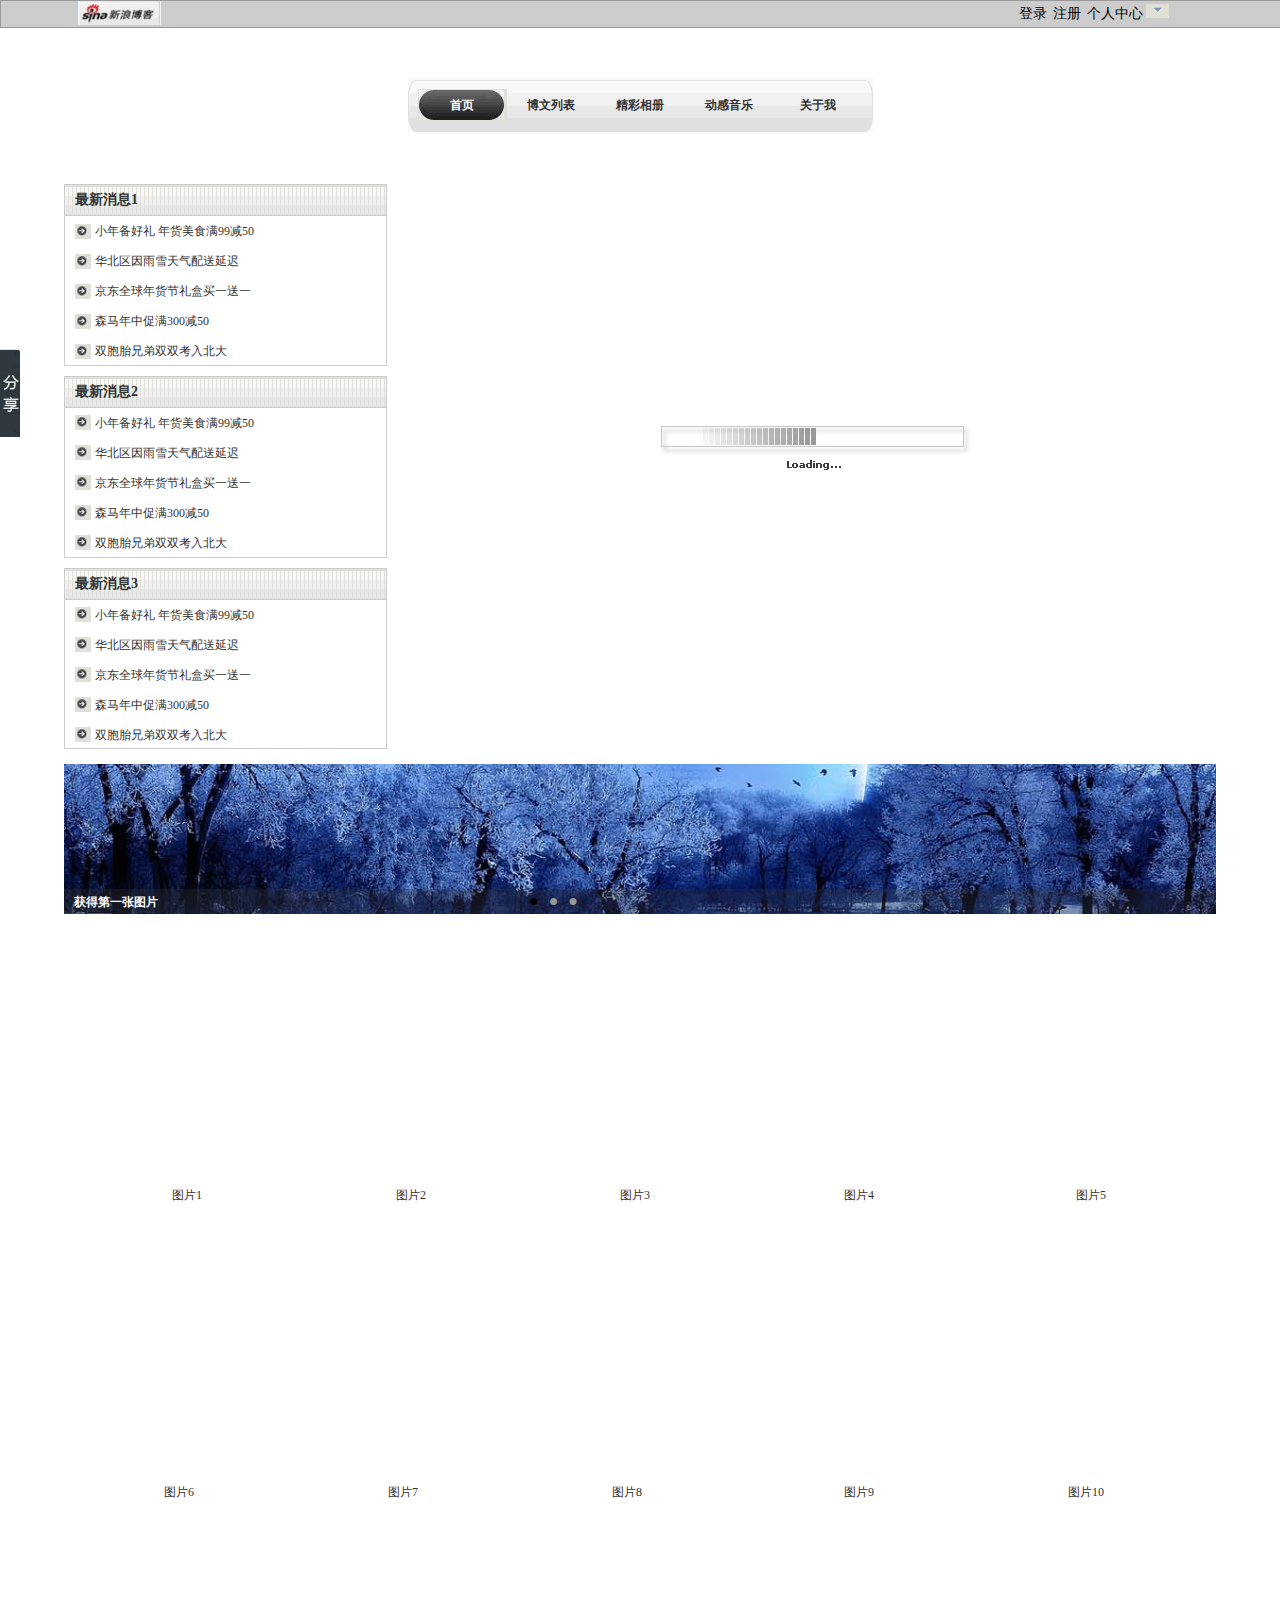
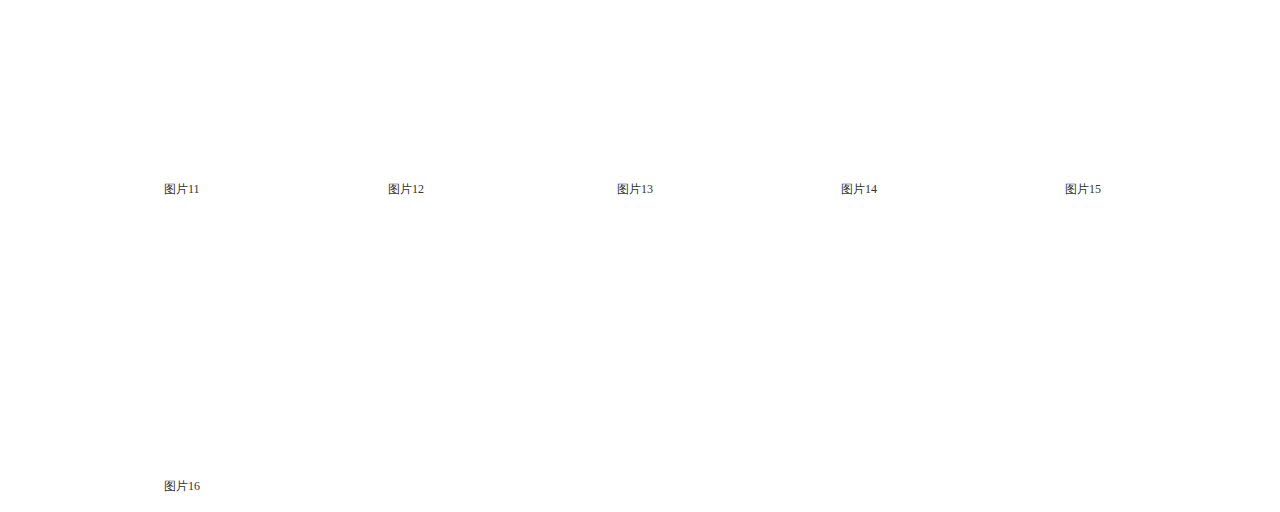
<file: index.html>
<!DOCTYPE html >
<html >
<head>
<meta http-equiv="Content-Type" content="text/html; charset=utf-8" />
<link rel="stylesheet" href="css/peasonalpractise.css"/>

  <script type="text/javascript" src="js/jquery.min.js"></script>
   <script type="text/javascript" src="js/personalpractise.js"></script>
   
<title>我的小练习</title>

</head>
<body >

<div id="main">
<div id="header">
  <div class="img_div"><img src="image/newlang.PNG"></div>
  <div class="a_div">
  <div  class="a_one">登录</div>
    <div  class="a_three">注册</div>
  <div  class="a_two">个人中心
  <img class="first_up" src="image/down.png">
   <ul id="ul_li">
	   <li class="li_ul"><a href="#">发文</a></li>
	   <li class="li_ul"><a href="#">换肤</a></li>
	   <li class="li_ul"><a href="#">帮助</a></li>
	   <li class="li_ul"><a href="#">退出</a></li>
	</ul>
  </div>
   </div>
</div>
<div id="reg">
<h2><img src="image/bihuo.PNG" class="close"/>会员注册</h2>
<form name="reg" id="regist">
<dl>
  <dd>用　户　名：<input type="text" name="user" class="text"/>
      <span class="info info_user">请输入用户名6~20位，由字母、数字、下划线组成！</span>
       <span class="error error_user">输入不合法，请重新输入</span>
	   <span class="succ succ_user">你输入的内容可用</span>
  </dd>
  <dd>密　　　码：<input type="password" name="pass" class="text"/>
      <span class="info info_pass">
	  <p>安全级别：<strong class="s s1">■</strong><strong class="s s2">■</strong><strong class="s s3">■</strong><strong class="s s4"></strong></p>
	  <p><strong class="q1" id="q1">○</strong><a>6-20个字符</a></p>
	  <p><strong class="q1" id="q2">○</strong><a>只能包含大小写字母、数字、非空格字符</a></p>
	  <p><strong class="q1" id="q3">○</strong><a>大、小写字母、数字、非空字符，2种以上</a></p>
      </span>
       <span class="error error_pass">输入不合法，请重新输入</span>
	   <span class="succ succ_pass">你输入的内容可用</span>
  </dd>
  
  <dd>密码　确认：<input type="password" name="notpass" class="text"/>
       <span class="info info_notpass">请再次输入密码</span>
       <span class="error error_notpass">密码不一致，请重新输入</span>
	   <span class="succ succ_notpass">你输入的内容可用</span>
  </dd>
  <dd>提　　　问：<select name="question" class="selectone">
                   <option value="0">----请选择----</option>
				   <option value="1">----您最喜欢吃的菜----</option>
				   <option value="2">----你的运动----</option>
				   <option value="3">----出生地----</option>
                   <option value="4">----明星专辑----</option>
				   </select>
				   <span class="error error_select">还未选择，请选择</span>
				   </dd>
	<dd>回　　　答：<input type="text" name="ans" class="text"/>
	    <span class="info info_ans">请输入回答，2~32位</span>
       <span class="error error_ans">输入不合法，请重新输入</span>
	   <span class="succ succ_ans">你输入的内容可用</span>
	</dd>
    <dd>电子　邮件：<input type="text" name="email" class="text" autocompete="off"/><!--有的会自动缓存该属性就是用来消除缓存-->
	  <span class="info info_email">请输入电子邮件</span>
       <span class="error error_email">邮件不正确，请重新输入</span>
	   <span class="succ succ_email">你输入的内容可用</span>
	   <ul class="all_email">
	   <li><span></span>@qq.com</li>
	   <li><span></span>@163.com</li>
	   <li><span></span>@sohu.com</li>
	   <li><span></span>@sina.com.cn</li>
	   </ul>
	</dd>
    <dd class="birthday">生　　　日：
					 <select name="year" >               
                     </select> 年
                <select name="month">               
                </select> 月
                <select name="day">               
                </select> 日
				 <span class="error error_birthday">请核对你的生日是否正确</span>
					 </dd>
    
	<dd style="height:105px"><span style="vertical-align:85px;">备　　　注：</span>
	<textarea name="ps" class="textps"></textarea></dd>
    <dd style="display:block;" class="ps">还能输入<strong class="explnum">100</strong>字</dd>
    <dd style="display:none;" class="ps">已超过<strong class="explnum"></strong>字，<span class="spanclear">清尾</span></dd>	
	<dd style="padding:0 0 0 80px;"><input type="button" class="button_sumit"/></dd>	
</dl>
</form>
</div>
<div id="login">
 <h2><img src="image/bihuo.PNG" class="ingag">网站登录</h2>
 <form name="loginform" id="loginform">
 <div class="warning"></div>
 <div class="count_numb">账号：<input type="text" name="numb"/></div>
 <div class="psw">密码：<input type="password" name="pswd"/></div>
 <div id="loading">
   <p>登录中...</p>
</div>
<div id="success">
<p>成功</p>
</div>
 <div class="btn"><input type="button" value="" name="bton" class="btnleft"/></div>
 <div class="div_a"><a>注册新用户|忘记密码？</a></div>
 </form>
 </div>
 <div id="article">
 <h2><img src="image/bihuo.PNG" class="close"/>发表博文</h2>
<form name="blog" id="blog">
<dl>
  <dd class="tip"><span><span></dd>
  <dd>标　　题：<input type="text" name="title" class="title"/>
  <span>（*不为空）</span>
  </dd>
  <dd style="height:105px">
  <span style="vertical-align:85px;">内　　容：</span>
	<textarea class="contentarea" name="contentarea"></textarea><span>（*不为空）</span>
	</dd>
	<div id="publicing">
       <p>发表中...</p>
    </div>
    <div id="pubsuccess">
       <p></p>
    </div>
    <dd style="padding:0 0 0 70px;">
	<input type="button" class="articlebtn" name="articlebtn"/>
	</dd>	
</dl>
</form>
</div>

<div id="nav">
	<ul class="blank">
		<li></li>
		<li></li>
		<li></li>
		<li></li>
		<li></li>
	</ul>
	<ul class="black">
		<li>首页</li>
		<li>博文列表</li>
		<li>精彩相册</li>
		<li>动感音乐</li>
		<li>关于我</li>
	</ul>
	<div class="nav_bg">
		<ul class="white">
			<li>首页</li>
			<li>博文列表</li>
			<li>精彩相册</li>
			<li>动感音乐</li>
			<li>关于我</li>
		</ul>
	</div>
</div>
 <div id="middle">
	 <div class="sidebar">
	 <h2>最新消息1</h2>
	 <ul>
	   <li><a href="#">小年备好礼 年货美食满99减50</a></li>
	   <li><a href="#">华北区因雨雪天气配送延迟</a></li>
	   <li><a href="#">京东全球年货节礼盒买一送一</a></li>
	   <li><a href="#">森马年中促满300减50</a></li>
	   <li><a href="#">双胞胎兄弟双双考入北大</a></li>
	</ul>
	 <h2>最新消息2</h2>
	 <ul>
	   <li><a href="#">小年备好礼 年货美食满99减50</a></li>
	   <li><a href="#">华北区因雨雪天气配送延迟</a></li>
	   <li><a href="#">京东全球年货节礼盒买一送一</a></li>
	   <li><a href="#">森马年中促满300减50</a></li>
	   <li><a href="#">双胞胎兄弟双双考入北大</a></li>
	</ul>
	 <h2>最新消息3</h2>
	 <ul>
	   <li><a href="#">小年备好礼 年货美食满99减50</a></li>
	   <li><a href="#">华北区因雨雪天气配送延迟</a></li>
	   <li><a href="#">京东全球年货节礼盒买一送一</a></li>
	   <li><a href="#">森马年中促满300减50</a></li>
	   <li><a href="#">双胞胎兄弟双双考入北大</a></li>
	</ul>
	 </div>
	 <div class="index">
	 <span>
	
	 </span>
	   	 </div>
	 <div id="banner">
	  <img src="image/img5.png" alt="获得第一张图片" style="width:100%;height:150px;"/><!--三张图片不在同一个层次做成同一个层次-->
	  <img src="image/img6.png" alt="获得第二张图片" style="width:100%;height:150px;"/>
	  <img src="image/img7.png" alt="获得第三张图片" style="width:100%;height:150px;"/>
	  <ul>
	   <li class="banner1">●</li>
	   <li class="banner2">●</li>
	   <li class="banner3">●</li>
	  </ul>
	   <span>半透明黑条</span>
	   <strong>图片说明</strong>
	 </div>
	 <div id="photo">
	   <dl class="hightmoun">
	      <dt><img src="image/wait.png" xsrc="image/1.png" class="wait"></dt>
	     <dd>图片1</dd>
	   </dl>
	   <dl>
	       <dt><img src="image/wait.png" xsrc="image/2.png" class="wait"></dt>
	     <dd>图片2</dd>
	   </dl>
	   <dl>
	      <dt><img src="image/wait.png" xsrc="image/3.png" class="wait"></dt>
	     <dd>图片3</dd>
	   </dl>
	   <dl>
	      <dt><img src="image/wait.png" xsrc="image/4.png" class="wait"></dt>
	     <dd>图片4</dd>
	   </dl>
	   <dl class="hightmoun">
	      <dt><img src="image/wait.png" xsrc="image/1.png" class="wait"></dt>
	     <dd>图片5</dd>
	   </dl>
	   <dl>
	       <dt><img src="image/wait.png" xsrc="image/2.png" class="wait"></dt>
	     <dd>图片6</dd>
	   </dl>
	   <dl>
	      <dt><img src="image/wait.png" xsrc="image/3.png" class="wait"></dt>
	     <dd>图片7</dd>
	   </dl>
	   <dl>
	      <dt><img src="image/wait.png" xsrc="image/4.png" class="wait"></dt>
	     <dd>图片8</dd>
	   </dl>
	   <dl class="hightmoun">
	      <dt><img src="image/wait.png" xsrc="image/1.png" class="wait"></dt>
	     <dd>图片9</dd>
	   </dl>
	   <dl>
	       <dt><img src="image/wait.png" xsrc="image/2.png" class="wait"></dt>
	     <dd>图片10</dd>
	   </dl>
	   <dl>
	      <dt><img src="image/wait.png" xsrc="image/3.png" class="wait"></dt>
	     <dd>图片11</dd>
	   </dl>
	   <dl>
	      <dt><img src="image/wait.png" xsrc="image/4.png" class="wait"></dt>
	     <dd>图片12</dd>
	   </dl><dl class="hightmoun">
	      <dt><img src="image/wait.png" xsrc="image/1.png" class="wait"></dt>
	     <dd>图片13</dd>
	   </dl>
	   <dl>
	       <dt><img src="image/wait.png" xsrc="image/2.png" class="wait"></dt>
	     <dd>图片14</dd>
	   </dl>
	   <dl>
	      <dt><img src="image/wait.png" xsrc="image/3.png" class="wait"></dt>
	     <dd>图片15</dd>
	   </dl>
	   <dl>
	      <dt><img src="image/wait.png" xsrc="image/4.png" class="wait"></dt>
	     <dd>图片16</dd>
	   </dl>
	  
	 </div>
 </div>
 
 <div id="share">
 <h2>分享到</h2>
 <ul class="share_middle">
 <li><a href="###" class="a">一键分享</a></li>
 <li><a href="###" class="b">新浪微博</a></li>
 <li><a href="###" class="c">人人网</a></li>
 <li><a href="###" class="d">百度相册</a></li>
 <li><a href="###" class="e">腾讯朋友</a></li>
 <li><a href="###" class="f">豆瓣网</a></li>
 <li><a href="###" class="g">百度新首页</a></li>
 <li><a href="###" class="h">和讯微博</a></li>
 <li><a href="###" class="i">QQ空间</a></li>
 <li><a href="###" class="g">百度搜藏</a></li>
 <li><a href="###" class="k">腾讯微博</a></li>
 <li><a href="###" class="l">开心网</a></li>
 <li><a href="###" class="m">百度贴吧</a></li>
 <li><a href="###" class="n">搜狐微博</a></li>
 <li><a href="###" class="o">QQ好友</a></li>
 <li><a href="###" class="p">更多...</a></li>
 
 </ul>
 <div class="share_footer"><a href="##">百度分享</a><span></span></div>
 </div>
</div>

<div id="screen"></div>

<div id="import"></div>
</body>
</html>
</file>
<file: css/peasonalpractise.css>
*{
	margin:0;
	padding:0;
}
ul,ol{
	list-style:none;
}
a{text-decoration:none;}
a:hover{text-decoration:underline;}
body{
	
	font-size:12px;
	font-family:宋体;
	color:#333;
	
	
}
#header{
	width:100%;
	height:26px;
	background:#ccc;
	border:#999 solid 1px;
}
#header .img_div{
	margin:0 6%;
	float:left;
} 
#header .a_div{
  
	height:26px;
	margin:3px 7% ;
	float:right;
 }

#header .a_div div{
   color:black;
   font-size:14px;
  margin:0 2px;
}
#header .a_div .a_one,#header .a_div .a_three {
	width:30px;
	padding-top:1px;
	float:left;
}
#header .a_div .a_two{
	float:right;
	
}
#header .a_div .first_up{
	margin-right:20px;
   
	
}
#header #ul_li{
	padding:0;
	margin-top:8px;
	background:#FBF7E1;
	width:100px;
	height:110px;
	border:1px solid #999;
	border-top:none;
	list-style:none;
	display:none;
	
}


#header  #ul_li a{
	height:25px;
	line-height:25px;
	text-indent:20px;  
	letter-spacing:1px;
	list-style:none;
	background:url(../image/right.png)no-repeat;
	display:block;
	width:100%;
	filter:alpha(opacity=0);
	opacity:0;/*火狐谷歌*/
}
#header  #ul_li a:hover{
	text-decoration:none;
	background:#fc0 url(../image/right.png)no-repeat;
		list-style:none;
}

#screen{
	position:absolute;
	top:0;
	left:0;
    background:#000;
	z-index:9998;/*设置这么高就可以使header也遮罩*/
	filter:alpha(opacity=30);
	opacity:0.3;/*火狐谷歌*/
	display:none;
	
}
#reg{
	width:600px;
	height:550px;
	border:1px solid #ccc;
    display:none;
   z-index:9999;
	background:#fff;
	cursor:move;
	margin:0 auto;
	
}
#reg h2{
	background-image:url(../image/sider.png);
	background-size:contain;
	line-height:35px;
     height:35px;
	 text-align:center;
	 font-size:14px;
	 color:#666;
	
	}
#reg h2 .close{
	float:right;
	margin:8px 3px;
}
#reg dl{
	font-size:14px;
	color:#666;
	margin:20px;
	padding:0 0 0 10px;
	position:relative;
	
}
#reg dl dd{
	height:30px;
	padding:5px 0;
}
#reg dl dd input.text,#reg dl dd select{
	width:200px;
	height:25px;
	border:1px solid #ccc;
	background:#fff;
	font-size:14px;
}
/*共有属性*/
#reg dl dd .info,#reg dl dd .error,#reg dl dd .succ{
	color:#333;
	background: url(../image/222.png)no-repeat;
	width:165px;
	height:32px;
	line-height:32px;
	padding:0 0 0 35px;
	font-size:12px;
	
	position:absolute;
	
	display:none;
	
} 
/*每个自己独有属性*/
#reg dl dd .info_user{
	height:43px;
	line-height:18px;
	padding-top:7px;
	top:3px;
	left:310px;
	background: url(../image/111.png)no-repeat;
	
}
#reg dl dd .succ_user{
	height:16px;
	line-height:16px;
   background:  url(../image/success.png)no-repeat;
	top:5px;
	left:310px;
	color:green;


	}
#reg dl dd .error_user{
	top:3px;left:310px;
	background: url(../image/red.png)no-repeat;

	}
/*上面几处需要再三斟酌*/
#reg dl dd .error_pass{
	top:43px;
	left:310px;
	background: url(../image/red.png)no-repeat;
	}
#reg dl dd .succ_pass{
	top:47px;
	left:310px;
	height:16px;
	line-height:16px;
	background:url(../image/success.png)no-repeat;
	
	color:green;}
#reg dl dd .error_notpass{
	top:83px;
	left:310px;
	background: url(../image/red.png)no-repeat;
	
	}
#reg dl dd .succ_notpass{
	top:87px;
	left:310px;
	height:16px;
	line-height:16px;
	background:url(../image/success.png)no-repeat;
	color:green;}
#reg dl dd .info_notpass{
	top:83px;
	left:310px;
	background:url(../image/222.png)no-repeat;
}	
#reg dl dd .error_ans{
	top:163px;
	left:310px;
	background: url(../image/red.png)no-repeat;

	}
#reg dl dd .succ_ans{
	top:167px;
	left:310px;
	height:16px;
	line-height:16px;
	background:url(../image/success.png)no-repeat;
	color:green;
	}
#reg dl dd .info_ans{
	top:163px;
	left:310px;
	background:url(../image/222.png)no-repeat;
}	
#reg dl dd .error_email{
	top:203px;
	left:310px;
	background: url(../image/red.png)no-repeat;
	
	}
#reg dl dd .succ_email{
	top:207px;
	left:310px;
	height:16px;
	line-height:16px;
	background:url(../image/success.png)no-repeat;
		
	color:green;}
#reg dl dd .info_email{
	top:203px;
	left:310px;

}	
#reg dl dd .error_birthday{
	top:243px;
	left:365px;
	background: url(../image/222.png)no-repeat;
	}
#reg dl dd .info_pass{
	
	background:url(../image/squer.png)no-repeat;
	width:262px;
	height:108px;
	line-height:25px;
	left:310px;
	top:5px;
	padding:0 0 0 13px;
}
#reg dl dd .error_select{
	top:123px;
	left:310px;
	background: url(../image/red.png)no-repeat;
}
#reg dl dd .info_pass p{
	height:25px;
	line-height:25px;
	color:#666;
}
#reg dl dd .info_pass p .s{
	color:#ccc;
	
}
#reg dl dd .info_pass p .q1{
	font-family:normal;
	height:28px;
	display:block;
	font-size:24px;
}
#reg dl dd .info_pass p a{
	display:block;
	margin:-26px 0 0 20px;
	text-decoration:none;
}

#reg dl dd select{width:204px;}
#reg dl .birthday select{width:60px;}
#reg dl dd textarea{
	border:1px solid #ccc;
	width:360px;
	height:100px;
	background:#fff;
	
}
#reg dl dd.ps{
	padding:0 0 0 320px;
}
#reg dl dd.explnum{
	padding:0 2px;
}
#reg dl dd.clear{
	color:#06f;
	cursor:pointer;
}
#reg dl dd input.button_sumit{
	width:143px;
	height:33px;
	background:url(../image/reg.png)no-repeat;
	border:none;
	cursor:pointer;
}
#reg dl dd ul.all_email{
	width:180px;
	height:130px;
	background:#fff;
	padding:5px 10px;
	position:absolute;
	top:232px;
	left:94px;
	border:1px solid #ccc;
	display:none;
}
#reg dl dd ul.all_email li{
	height:25px;
	line-height:25px;
	border-bottom:1px solid #e5edf2;
	padding:0 5px;
	cursor:pointer
}
#login{
	width:300px;
	height:200px;
	border:1px solid gray;
    display:none;
    z-index:9999;
	background:#fff;
	cursor:move;
	
}
#login .warning{
	width:100%;
	height:10px;
	padding:5px 0 5px 0;
	text-align:center;
	color:red;
	
}
#login h2{
	   height:35px;
	line-height:35px;
    text-align:center;
	 font-size:14px;
	 color:#666;
	 background-image:url(../image/sider.png);
	 background-size:contain;

	}
#login input{
	width:200px;
	height:25px;
}	
#login h2 .ingag{
	float:right;
	margin:8px 3px;
}
#login .count_numb{
	
	margin:5px 5px 10px 20px;
	font-size:18px;
	
}
#login .psw{
	margin:0 10px 14px 20px;
	font-size:18px;
}
#login .btn{
	margin-left:100px;
	
	font-size:18px;
	
	
}
#login .btnleft{
	
	
	width:107px;
	height:30px;
	background:url(../image/log.png)no-repeat left;
	border:1px solid black;
	border-left:0;
	border-radius:3px;
	
	
}
#login .btnright{
	width:107px;
	height:30px;
	background:url(../image/log.png)no-repeat right;
	border:1px solid black;
	border-right:0;
	border-radius:3px;
}
#login .div_a{
	float:right;
	margin-top:8px;
	
}
#login .div_a a{
	text-decoration:none;
}
#article{
	width:580px;
	height:300px;
	border:1px solid #ccc;
    display:none;
    z-index:9999;
	background:#fff;
	cursor:move;
	
	position:absolute;
}
#article h2{
	background-image:url(../image/sider.png);
	background-size:contain;
	line-height:35px;
     height:35px;
	 text-align:center;
	 font-size:14px;
	 color:#666;
	
	}
#article h2 .close{
	float:right;
	margin:8px 3px;
}
#article dl{
	font-size:14px;
	color:#666;
	margin:10px;
	padding:0 0 0 10px;
	position:relative;
	
}
#article dl dd{
	height:30px;
	padding:5px 0;
}
#article  dl dd.tip{
	
	width:100%;
	height:25px;
	text-align:center;
	color:red;
	margin:0;
	padding:0;
}
#article dl dd input.title{
	width:200px;
	height:25px;
	border:1px solid #ccc;
	background:#fff;
	font-size:14px;
}
#article dl dd textarea{
	border:1px solid #ccc;
	width:300px;
	height:100px;
	background:#fff;
	margin-left:-6px;
	
}
#article dl dd input.articlebtn{
	width:143px;
	height:33px;
	background:url(../image/pub1.png)no-repeat;
	border:none;
	cursor:pointer;
	margin-top:23px;
}
#article dl dd input.artbtnright{
	width:143px;
	height:33px;
	background:url(../image/pub2.png)no-repeat;
	border:none;
	cursor:pointer;
	margin-top:23px;
}
#publicing,#pubsuccess{
	position:absolute;
	width:200px;
	height:20px;
	background:url(../image/loading.png);
	border:1px solid black;
	z-index:10000;
	top:100px;
	left:200px;
	display:none;
	
}

##publicing p,#pubsuccess p{
	height:40px;
	line-height:20px;
	font-size:14px;
	color:#666;
	font-weight:bold;
	text-indent:30px;
	
	
	}
#middle{
	width:90%;
	margin:4% auto;/*这个布局不错可以加个背景颜色高度看看*/
	
}
#middle .sidebar{
	width:28%;
	height:570px;
    
	float:left;
}
#middle .sidebar h2{
	width:99.4%;
	height:30px;
	line-height:30px;
	 text-indent:10px;
	background:url(../image/sider.png);
	background-size:contain;
	font-size:14px;
	border:1px solid #ccc;
	border-bottom:none;
}
.sidebar ul{
	height:26.1%;
	border:1px solid #ccc;
	margin:0 0 10px 0;
	
}
.sidebar ul li{
	height:30px;
	line-height:30px;
	text-indent:30px;
	background:url(../image/right2.png)no-repeat 10px center;
	
}
.sidebar ul li a{
	text-decoration:none;
	color:#333;
}
#middle .index{
	width:70%;
	height:566px;
	float:right;

}
#middle .index span{
	display:block;
    width:328px;
	height:160px;
	margin:200px auto;
	background:url(../image/quickload.gif)no-repeat;
	}
#middle .index h2{
	width:99.8%;
	height:29px;
	line-height:30px;
	 text-indent:10px;
	background:url(../image/sider.png);
	background-size:contain;
	font-size:14px;
	border:1px solid #ccc;
	border-bottom:none;
}
#middle .index h2 em{
	float:right;
	margin-right:10px;
	font-style:normal;
	font-weight:normal;
}
#middle .index div{
	height:26.3%;
	border:1px solid #ccc;
	margin:0 0 10px 0;
	
}
#banner{
	width:100%;
	height:150px;
	float:left;
	margin:10px 0;
	position:relative;
	
}
/*
  1.不显示的图片  index
  2.显示滑动的图片   在js中控制
  3.黑条 span 
  4.文字和黑点  ul  strong
*/
#banner img{
	display:block;
	position:absolute;
	top:0;
	left:0;
	z-index:1;
}
#banner ul{
	position:absolute;
	top:128px;
	left:460px;/*//550/////////////////////////*/
	z-index:4;
}
#banner ul li{
	float:left;
	padding:0 5px;
	color:#999;
	cursor:pointer;
	font-size:16px;
}
#banner span{
	display:block;
	width:100%;
	height:25px;
	background:#333;
	position:absolute;
	top:125px;
	left:0;
	opacity:0.3;
	filter:alpha(opacity=30);
	z-index:3;
}
#banner strong{
	position:absolute;
	top:130px;
	left:10px;
	color:#fff;
	z-index:4;
	
}
#photo{
	width:100%;
	height:281px;
	float:left;
	
}
#photo dl{
	width:201px;
	height:281px;
	display:inline-block;
	margin:8px 10px;
}
#photo dl.hightmoun{
	padding:0 0 0 8px;/*////////*/
}
#photo dl dt img.wait{
	
	opacity:0;
	filter:alpha(opacity=0);
	
}
#photo dl dt{
	width:201px;
	height:251px;
	
}
#photo dl dd{
	width:201px;
	height:30px;
	margin:4px 90px;
}
#share{
	width:210px;
	height:315px;
    background:#fff;
	border:1px solid #ccc;
	position:absolute;
	top:0px;
	left:-213px;
	
}
#share h2{
	height:30px;
	line-height:30px;
	background:#eee;
	text-indent:5px;
	font-size:14px;
	color:#666;
	
}
#share .share_middle{
   height:255px;
   list-style:none;
   margin:0;
   padding:0;
	
}
#share .share_middle li{
	width:96px;
	height:28px;
	padding:2px;
	float:left;
	
}
#share .share_middle a{
	color:#666;
	font-size:12px;
	text-decoration:none;
	display:block;
	width:95px;
	height:28px;
	background-image: url(../image/picture.png);
	background-repeat:no-repeat;
	
	text-indent:30px;
}
#share .share_middle a:hover{
	opacity:0.7;
	filter:alpha(opacity=70);
}
#share .share_middle a.a{
	
	background-position:5px  1px;
	height:17px;
}
#share .share_middle a.b{
	background-position:5px -30px;/*-28px*/
	height:16px;
}
#share .share_middle a.c{
	background-position:5px -60px;
	height:16px;
}
#share .share_middle a.d{
	background-position:5px -90px;/*86*/
    height:16px;
	}
#share .share_middle a.e{
	background-position:5px -120px;
	height:16px;
}
#share .share_middle a.f{
	background-position:5px -150px;
	height:16px;
}
#share .share_middle a.g{
	background-position:5px -180px;
	height:16px;
}
#share .share_middle a.h{
	background-position:5px -210px;
	height:16px;
}
#share .share_middle a.i{
	background-position:5px -241px;
	height:16px;
}
#share .share_middle a.j{
	background-position:5px -266px;
	height:16px;
}
#share .share_middle a.k{
	background-position:5px -301px;
	height:16px;
}
#share .share_middle a.l{
	background-position:5px -331px;
	height:16px;
}
#share .share_middle a.m{
	background-position:5px -361px;
	height:16px;
}
#share .share_middle a.n{
	background-position:5px -391px;
	height:16px;
}
#share .share_middle a.o{
	background-position:5px -421px;
	height:16px;
}
#share .share_middle a.p{
	background-position:5px -450px;
	height:15px;
}

#share .share_footer{
	height:30px;
	background:#eee;
	position:relative;
}
#share .share_footer a{
	text-decoration:none;
	background:#eee url(../image/pictu.png) no-repeat ;
	position:absolute;
	top:7px;
	left:140px;
	padding:0 0 0 18px;
	color:#666;
	
}
#share .share_footer a:hover{
	color:#06f;
	opacity:0.7;
	filter:alpha(opacity=70);/*自变色了，图片没变就在这兼容*/
}
#share .share_footer span{
	display:block;
	width:24px;
	height:88px;
	position:absolute;
	top:-230px;
	left:208px;
	background:url(../image/share.png)no-repeat;
	cursor:pointer;
}
#nav{
	width:465px;/*465**/
	height:55px;/*52 */
	background: url(../image/bgg.png)  no-repeat;
	margin:50px auto 0 auto;
	position:relative;
}

#nav ul{
	position:absolute;
}
#nav ul li{
	width:89px;
	height:55px;
	line-height:55px;
	text-align:center;
	font-weight:bold;
	float:left;
}

#nav ul.black{/*横向最底层的 */
	left:10px;   
	color:#333; 
	z-index:1;
}

#nav ul.white{
	width:445px;
	color:#fff;
	z-index:3;
	left:0;/*换字*/
	
	
}
#nav ul.blank{
	z-index:4;
	left:10px;
	cursor:pointer;
	background:red;
	filter:alpha(opacity=0);/*兼容IE*/
	opacity:0;
}
#nav div.nav_bg{
	
	width:89px;
	height:55px;
	background:url(../image/over.png)no-repeat 0 11px;
	position:absolute;   
	left:10px;
	top:0px;/* 是黑全局中*/
	z-index:2;
	overflow:hidden;
	
}
#import{
	clear:both;
}
#loading,#success{
	position:absolute;
	width:200px;
	height:20px;
	background:url(../image/loading.png);
	border:1px solid black;
	z-index:10000;
	top:100px;
	left:50px;
	display:none;
	
}

#loading p,#success p{
	height:40px;
	line-height:20px;
	font-size:14px;
	color:#666;
	font-weight:bold;
	text-indent:30px;
	/*background:url(image/load.gif)no-repeat 5px center;
    */
	
	}
</file>
